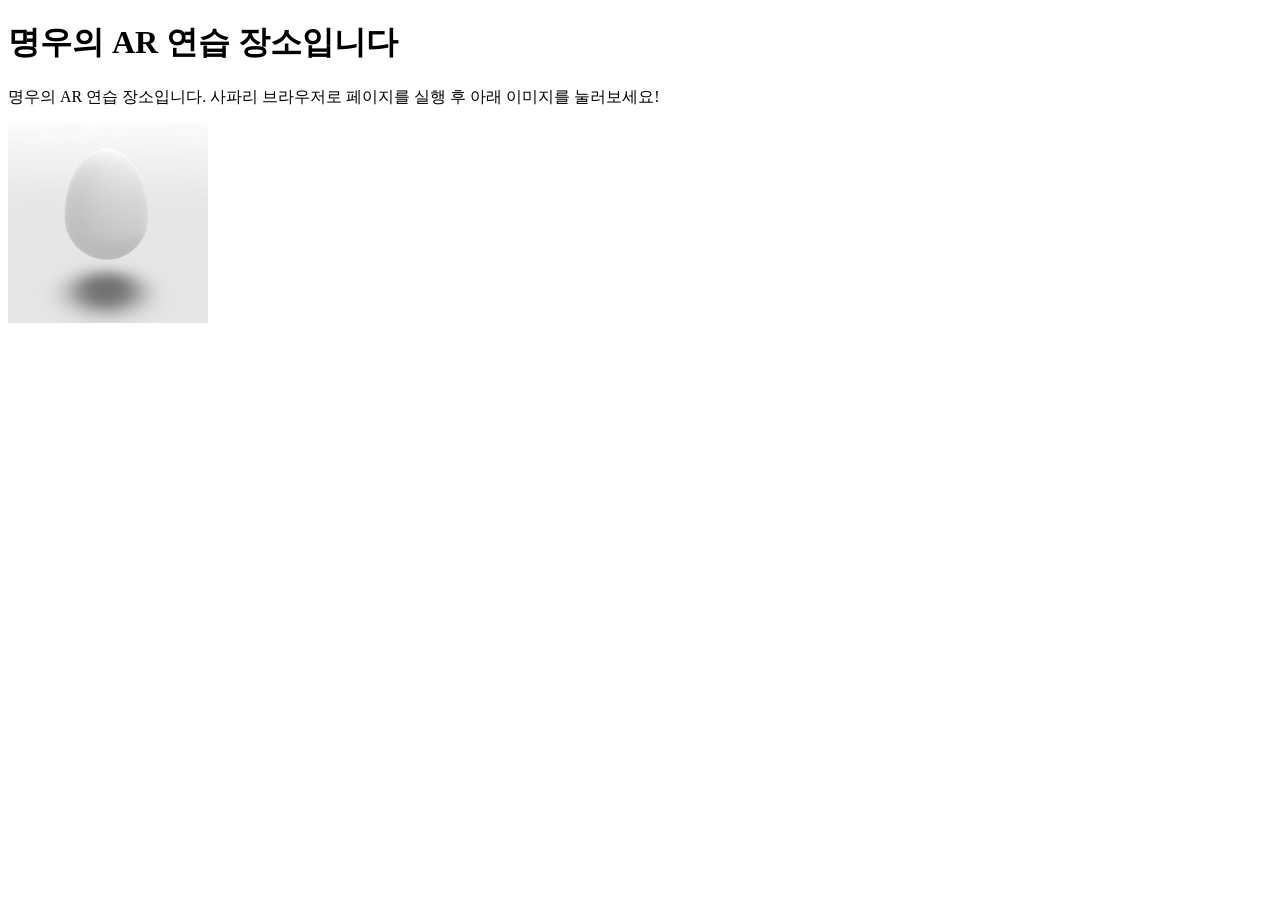
<file: webar/index.html>
<!DOCTYPE html>
<html lang="ko"><head><meta name="GCD" content="YTk3ODQ3ZWZhN2I4NzZmMzBkNTEwYjJl825c3147959a47938204cdd798ddf96e" charset="utf-8"/>
	<title>AR Library</title>
</head>

<body>
	<h1>명우의 AR 연습 장소입니다</h1>
	<p>명우의 AR 연습 장소입니다. 사파리 브라우저로 페이지를 실행 후 아래 이미지를 눌러보세요!</p>
	<a href="assets/flower_tulip.usdz" rel="ar">
		<img src="assets/egg.png" width="200">
	</a>

</body></html>
</file>
